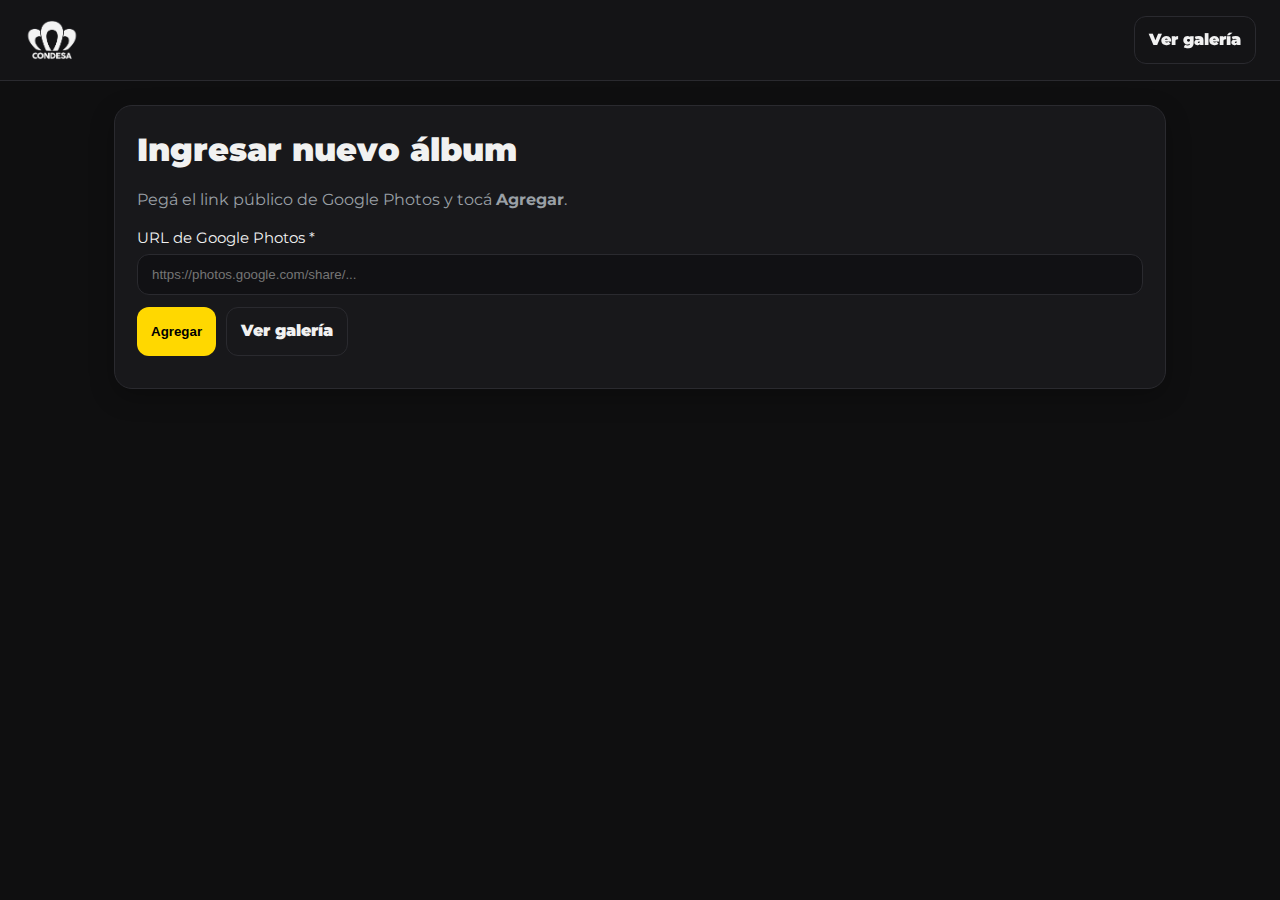
<file: index.html>
<!doctype html>
<html lang="es">
<head>
  <!-- =================== META BÁSICO =================== -->
  <meta charset="utf-8" />
  <meta name="viewport" content="width=device-width,initial-scale=1" />
  <title>Nuevo Álbum</title>

  <!-- Fuente Montserrat (pedido) -->
  <link href="https://fonts.googleapis.com/css2?family=Montserrat:wght@400;700;900&display=swap" rel="stylesheet" />

  <!-- Favicon (usa tu img/logo.png) -->
  <link rel="icon" type="image/png" href="img/logo.png" />

  <!-- Hoja de estilos (la vas a crear luego) -->
  <link rel="stylesheet" href="styles.css" />
</head>
<body>
  <!-- =================== HEADER CON LOGO =================== -->
  <header class="site-header">
    <!-- Logo grande del boliche -->
    <a class="brand" href="./galeria.html" aria-label="Ir a la galería">
      <img src="img/logograndeblanco.png" alt="Logo del boliche" class="brand-logo" />
    </a>

    <!-- Navegación simple -->
    <nav class="site-nav">
      <a class="btn btn-ghost" href="./galeria.html">Ver galería</a>
    </nav>
  </header>

  <!-- =================== CONTENIDO PRINCIPAL =================== -->
  <main class="container">
    <!-- Tarjeta/box para ingresar el álbum -->
    <section class="card">
      <h1 class="title-xl">Ingresar nuevo álbum</h1>
      <p class="text-muted">
        Pegá el link público de Google Photos y tocá <strong>Agregar</strong>.
      </p>

      <!-- ===== Campo único: URL del álbum ===== -->
      <!-- NOTA: el <input> tiene id para que el JS lo encuentre fácil -->
      <label for="albumUrl" class="label">URL de Google Photos *</label>
      <input
        id="albumUrl"
        class="input"
        type="url"
        placeholder="https://photos.google.com/share/..."
        required
        autocomplete="off"
      />

      <!-- ===== Botones de acción ===== -->
      <div class="actions">
        <!-- Botón principal: lo toma el JS por ID -->
        <button id="addBtn" class="btn btn-primary">Agregar</button>

        <!-- Botón secundario: ir a la galería -->
        <a class="btn btn-ghost" href="./galeria.html">Ver galería</a>
      </div>

      <!-- Mensajes de estado (éxito / error) -->
      <div id="msg" class="msg" aria-live="polite"></div>

      <!-- ====== BLOQUE "PLAN B" (fallback sin CORS) ======
           Este form + iframe lo usa el JS si el fetch tuviera problemas CORS.
           NO toques nada: queda oculto y el JS lo dispara solo.
      -->
      <form id="fallbackForm" method="POST" target="hiddenFrame" class="hidden">
        <!-- El JS completará el action con la URL de tu Web App -->
        <input type="hidden" name="url" id="f_url" />
      </form>
      <iframe name="hiddenFrame" id="hiddenFrame" class="hidden" title="hidden transport"></iframe>
      <!-- ====== FIN BLOQUE FALLBACK ====== -->
    </section>
  </main>

  <!-- =================== SCRIPTS =================== -->
  <!-- Configuración + lógica la pondremos en index.js (que harás después) -->
  <script src="index.js" defer></script>
</body>
</html>
</file>
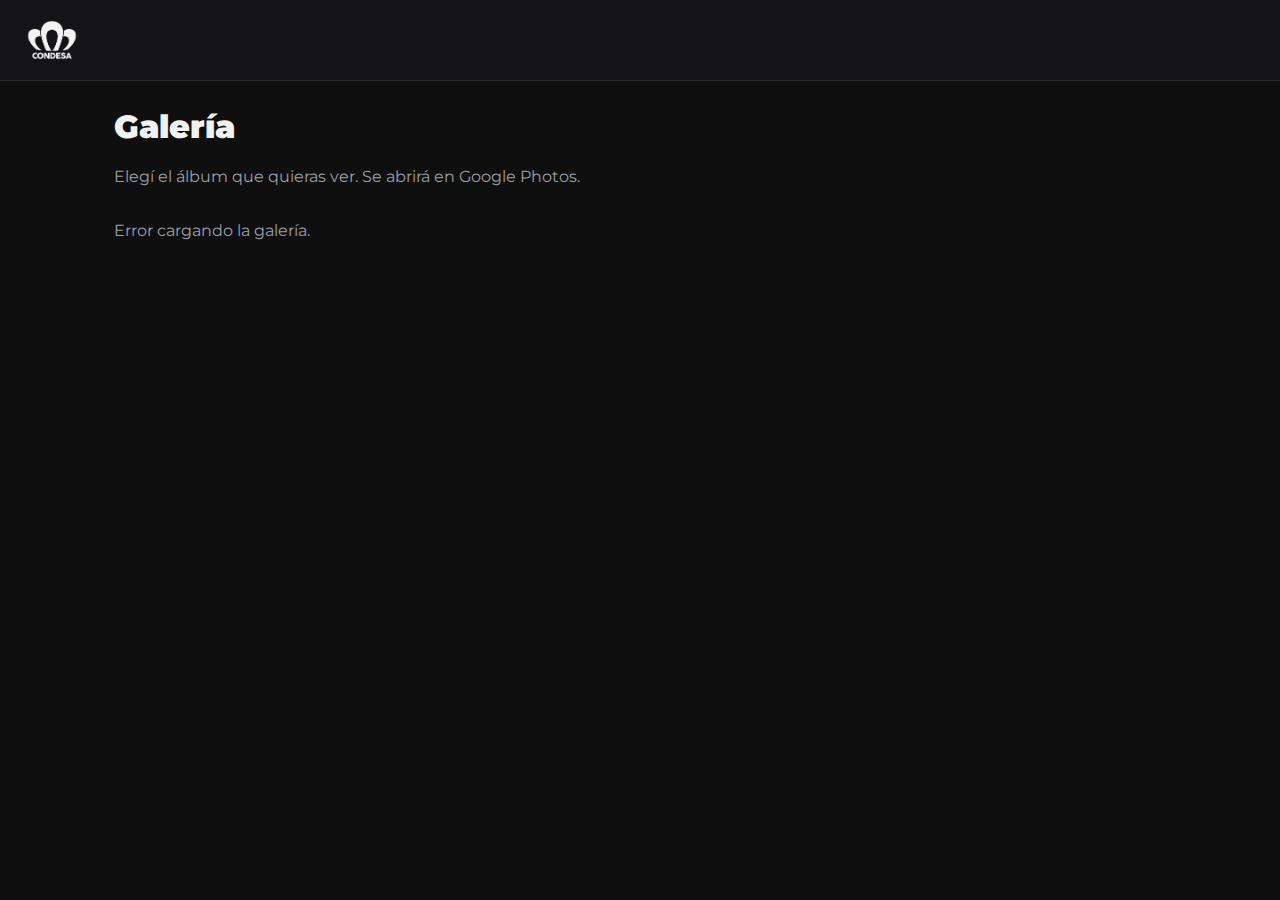
<file: galeria-cliente.html>
<!doctype html>
<html lang="es">
<head>
  <!-- ======= META ======= -->
  <meta charset="utf-8" />
  <meta name="viewport" content="width=device-width,initial-scale=1" />
  <title>Galería</title>

  <!-- Fuente Montserrat -->
  <link href="https://fonts.googleapis.com/css2?family=Montserrat:wght@400;700;900&display=swap" rel="stylesheet" />

  <!-- Favicon (tu logo chico) -->
  <link rel="icon" type="image/png" href="img/logo.png" />

  <!-- Estilos compartidos -->
  <link rel="stylesheet" href="styles.css" />
</head>
<body>
  <!-- ======= HEADER SIN BOTÓN DE ADMIN ======= -->
  <header class="site-header">
    <!-- Logo grande del boliche (linkea a la propia galería pública) -->
    <a class="brand" href="./galeria-cliente.html" aria-label="Galería">
      <img src="img/logograndeblanco.png" alt="Logo del boliche" class="brand-logo" />
    </a>
    <!-- 💡 No hay <nav> ni botones de administración -->
  </header>

  <!-- ======= CONTENIDO ======= -->
  <main class="container">
    <section>
      <h1 class="title-xl">Galería</h1>
      <p class="text-muted">Elegí el álbum que quieras ver. Se abrirá en Google Photos.</p>
    </section>

    <!-- Grilla que completa el JS -->
    <section id="galleryGrid" class="grid"></section>

    <!-- Mensaje de vacío/error -->
    <p id="emptyMsg" class="empty text-muted" hidden>La galería aún no tiene álbumes.</p>
  </main>

  <!-- ======= SCRIPTS ======= -->
  <!-- Reutilizamos el mismo galeria.js que ya tenés configurado con tu API_URL -->
  <script src="galeria.js" defer></script>
</body>
</html>
</file>
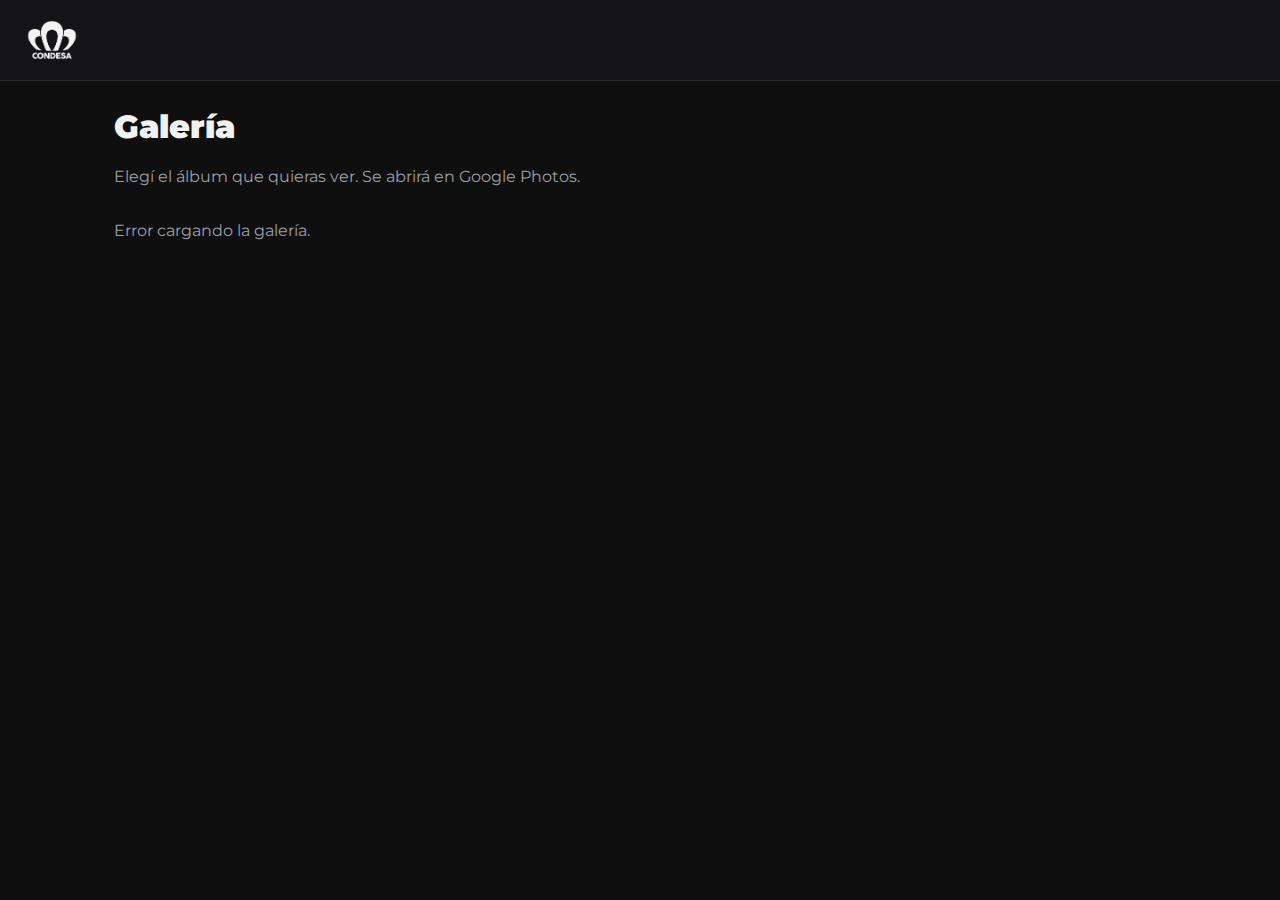
<file: galeria.html>
<!doctype html>
<html lang="es">
<head>
  <!-- =================== META BÁSICO =================== -->
  <meta charset="utf-8" />
  <meta name="viewport" content="width=device-width,initial-scale=1" />
  <title>Galería de Álbumes</title>

  <!-- Fuente Montserrat -->
  <link href="https://fonts.googleapis.com/css2?family=Montserrat:wght@400;700;900&display=swap" rel="stylesheet" />

  <!-- Favicon -->
  <link rel="icon" type="image/png" href="img/logo.png" />

  <!-- Hoja de estilos -->
  <link rel="stylesheet" href="styles.css" />
</head>
<body>
  <!-- =================== HEADER CON LOGO =================== -->
  <header class="site-header">
    <!-- Logo grande → home/galería -->
    <a class="brand" href="./galeria.html" aria-label="Inicio galería">
      <img src="img/logograndeblanco.png" alt="Logo del boliche" class="brand-logo" />
    </a>

    <!-- Navegación -->
    <!-- <nav class="site-nav">
      <a class="btn btn-ghost" href="./index.html">Ingresar nuevo</a>
    </nav> -->
  </header>

  <!-- =================== CONTENIDO PRINCIPAL =================== -->
  <main class="container">
    <section>
      <h1 class="title-xl">Galería</h1>
      <p class="text-muted">Elegí el álbum que quieras ver. Se abrirá en Google Photos.</p>
    </section>

    <!-- Grilla donde el JS va a dibujar las tarjetas -->
    <section id="galleryGrid" class="grid"></section>

    <!-- Mensaje cuando no hay álbumes o falla la carga -->
    <p id="emptyMsg" class="empty text-muted" hidden>La galería aún no tiene álbumes.</p>
  </main>

  <!-- =================== SCRIPTS =================== -->
  <!-- La lógica de carga (JSONP para evitar CORS) estará en galeria.js -->
  <script src="galeria.js" defer></script>
</body>
</html>
</file>
<file: styles.css>
/* ============================================================
   styles.css
   Estilos base y responsive para ambas páginas.
   ZONAS FÁCILES DE EDITAR:
     - Paleta de colores (variables)
     - Anchos máximos
   ============================================================ */

/* -------- Paleta y básicos -------- */
:root{
  /* Colores base (cambiá si querés otro look) */
  --bg:#0f0f10;         /* fondo general */
  --fg:#f1f1f1;         /* texto principal */
  --muted:#9aa0a6;      /* texto secundario */
  --brand:#ffd800;      /* color de marca/botón */
  --card:#18181b;       /* tarjetas y bloques */
  --border:#2a2a2f;     /* bordes suaves */

  /* Anchos máximos para el contenido */
  --max:1100px;
}

/* Reset corto para que todo mida "parejo" */
*{ box-sizing:border-box; }

html, body{
  margin:0;
  padding:0;
  background:var(--bg);
  color:var(--fg);
  font-family:Montserrat, system-ui, -apple-system, Segoe UI, Roboto, Ubuntu, Cantarell, Noto Sans, sans-serif;
  line-height:1.4;
}

/* -------- Utilidades simples -------- */
.hidden{ display:none !important; }
.text-muted{ color:var(--muted); }
.title-xl{ font-weight:900; font-size:clamp(1.4rem, 2.5vw, 2rem); margin:0 0 8px; }

/* -------- Layout general -------- */
.container{
  width:100%;
  max-width:var(--max);
  margin:0 auto;
  padding: clamp(16px, 3vw, 24px);
}

/* -------- Header con logo y nav -------- */
.site-header{
  width:100%;
  border-bottom:1px solid var(--border);
  background:rgba(24,24,27,0.6);
  backdrop-filter: blur(6px);
  position:sticky; top:0; z-index:10;
}

.site-header .container,
.site-header{
  display:flex;
  align-items:center;
  justify-content:space-between;
  gap:12px;
  padding:12px clamp(12px, 3vw, 24px);
}

.brand{ display:inline-flex; align-items:center; gap:10px; text-decoration:none; }
.brand-logo{
  height: clamp(36px, 6vw, 56px); /* logo grande responsivo */
  width:auto;
}

/* Navegación simple (links/botones a la derecha) */
.site-nav{ display:flex; align-items:center; gap:10px; }

/* -------- Tarjetas / cajas -------- */
.card{
  background:var(--card);
  border:1px solid var(--border);
  border-radius:18px;
  padding: clamp(16px, 2.5vw, 22px);
  box-shadow:0 8px 24px rgba(0,0,0,.25);
}

/* -------- Inputs y labels -------- */
.label{ display:block; margin:10px 0 6px; font-size:.95rem; }
.input{
  width:100%;
  padding:12px 14px;
  border-radius:12px;
  border:1px solid var(--border);
  background:#111114;
  color:var(--fg);
  outline:none;
  transition:border-color .15s ease;
}
.input:focus{ border-color:var(--brand); }

/* -------- Botones -------- */
.btn{
  display:inline-block;
  text-align:center;
  padding:12px 14px;
  border-radius:12px;
  font-weight:900;
  text-decoration:none;
  cursor:pointer;
  user-select:none;
}
.btn-primary{ background:var(--brand); color:#000; border:none; }
.btn-ghost{ background:transparent; color:var(--fg); border:1px solid var(--border); }
.btn[disabled]{ opacity:.6; cursor:not-allowed; }

/* Grupo de botones/acciones */
.actions{ display:flex; flex-wrap:wrap; gap:10px; margin-top:12px; }

/* Mensajes de estado */
.msg{ margin-top:10px; font-size:.95rem; }
.msg.ok{ color:#50fa7b; }
.msg.err{ color:#ff6b6b; }

/* -------- Grilla de la galería -------- */
.grid{
  display:grid;
  /* auto-fill hace que se acomoden solos por fila */
  grid-template-columns: repeat(auto-fill, minmax(220px,1fr));
  gap:16px;
  margin-top:16px;
}

/* Tarjeta de álbum */
.card-album{
  background:var(--card);
  border:1px solid var(--border);
  border-radius:16px;
  overflow:hidden;
  transition: transform .12s ease;
}
.card-album:hover{ transform: translateY(-2px); }

.card-album a{ color:inherit; text-decoration:none; display:block; }

.thumb{
  /* Mantener relación 16:9 sin imagen */
  aspect-ratio:16/9;
  background:#0b0b0d;
  display:grid;
  place-items:center;
  color:var(--muted);
  font-size:.9rem;
}
.thumb img{
  width:100%;
  height:100%;
  object-fit:cover;
  display:block;
}

.meta{ padding:12px; }
.meta .title{ margin:0 0 4px; font-weight:900; font-size:1rem; }
.meta .date{ margin:0; font-size:.9rem; color:var(--muted); }

/* -------- Responsive finos -------- */
@media (max-width: 640px){
  .site-header{
    position:static; /* en móviles, más simple */
  }
  .site-nav{ gap:8px; }
  .brand-logo{ height:44px; }
  .grid{ grid-template-columns: repeat(auto-fill, minmax(170px,1fr)); }
}
</file>
